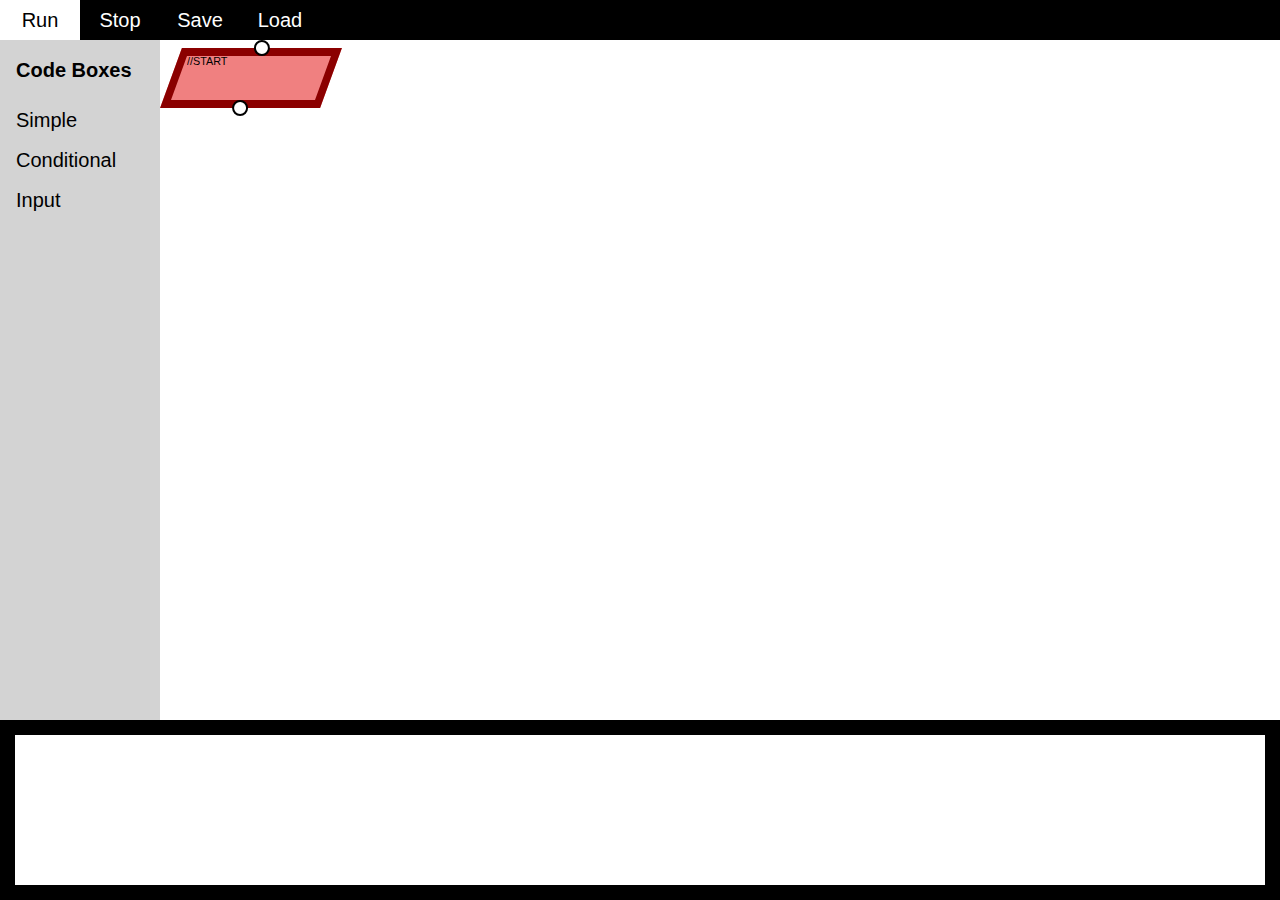
<file: index.html>
<!DOCTYPE html>
<html spellcheck= "false">
	<head>
		<title>FLOW</title>
		<meta charset="UTF-8" />
		<link rel="stylesheet" href="moseCSS.css">
	</head>
	<body>
		<div id = "console">
			<textarea id = "textbox"> </textarea>
		</div>
		<div id = "mainButtonsDiv">
			<button id = "runButton" class = "mainButtons"> Run </button>
			<button id = "stopButton" class = "mainButtons"> Stop </button>
			<button id = "saveButton" class = "mainButtons"> Save </button>
			<button id = "loadButton" class = "mainButtons"> Load </button>
		</div>
		<div id = "buttonPanel">
			<button id = "buttonPanelTitle"> Code Boxes </button>
			<button id = "simpleButton" class = "boxButtons"> Simple </button>
			<button id = "conditionalButton" class = "boxButtons"> Conditional </button>
			<button id = "inputButton" class = "boxButtons"> Input </button>
		</div>
		<div id = "codeArea">
			<div id = "scrollElement"></div>
			<svg id = "lineCanvas">
				<defs>
					<marker id="arrowHead" markerWidth="6" markerHeight="6" refY = "3" refX = "2" orient="auto">
						<polygon points = "0 0, 6 3, 0 6" style="fill: #000000;" />
					</marker>
				</defs>
			</svg>
		</div>
	</body>
	<script src = "draggability.js"></script>
	<script src = "codeboxBackend.js"></script>
	<script src = "newmain.js"></script>
	<script src = "codeSaver.js"></script> 
</html>
</file>
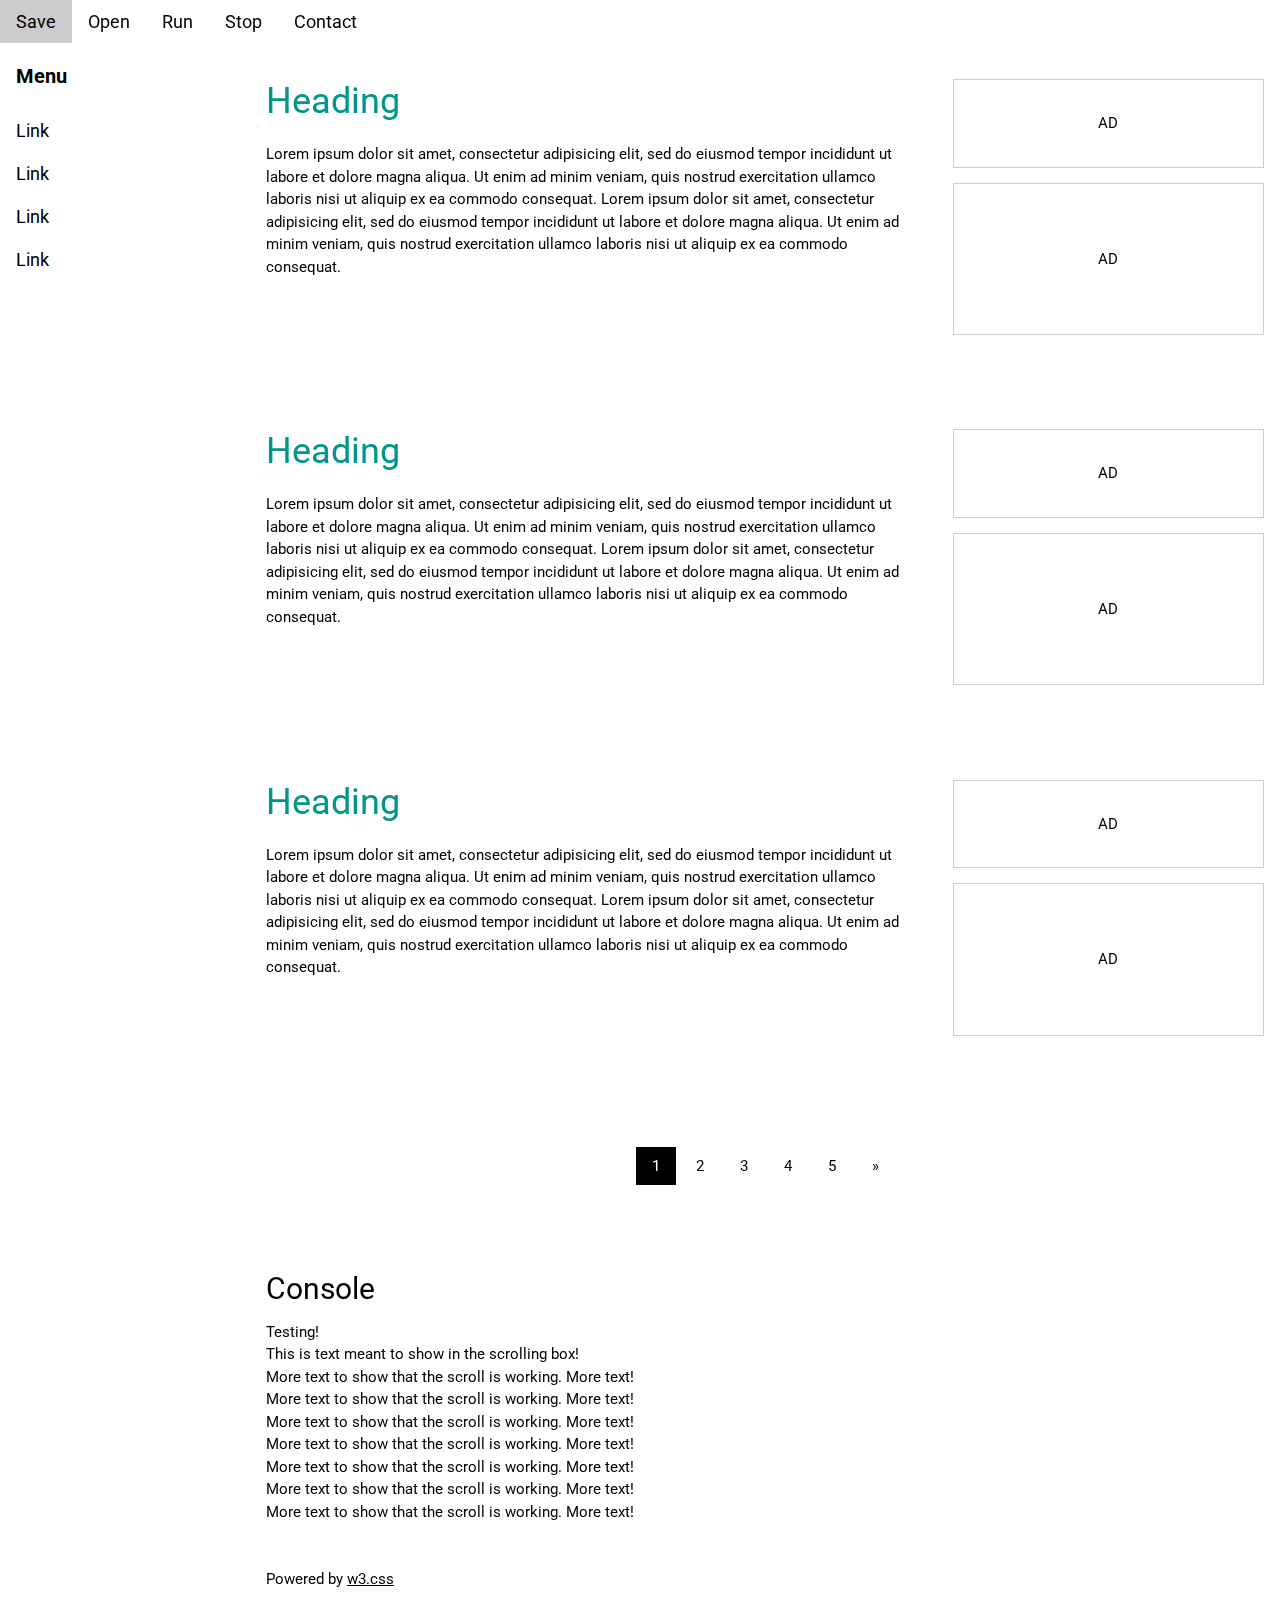
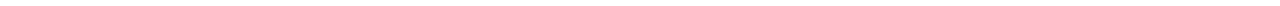
<file: TestTemplate.html>
<!DOCTYPE html>
<html>
<title>W3.CSS Template</title>
<meta charset="UTF-8">
<meta name="viewport" content="width=device-width, initial-scale=1">
<link rel="stylesheet" href="https://www.w3schools.com/w3css/4/w3.css">
<link rel="stylesheet" href="https://www.w3schools.com/lib/w3-theme-black.css">
<link rel="stylesheet" href="https://fonts.googleapis.com/css?family=Roboto">
<link rel="stylesheet" href="https://cdnjs.cloudflare.com/ajax/libs/font-awesome/4.7.0/css/font-awesome.min.css">
<style>
.scroll {
        color: black;
        background-color: #FFFFFF;
        width: 100%;
        height: 200px;
        overflow: scroll;
      }

html,body,h1,h2,h3,h4,h5,h6 {font-family: "Roboto", sans-serif;}
.w3-sidebar {
  z-index: 3;
  width: 250px;
  top: 43px;
  bottom: 0;
  height: inherit;
}
</style>
<body>

<!-- Navbar -->
<div class="w3-top">
  <div class="w3-bar w3-theme w3-top w3-left-align w3-large">
    <a class="w3-bar-item w3-button w3-right w3-hide-large w3-hover-white w3-large w3-theme-l1" href="javascript:void(0)" onclick="w3_open()"><i class="fa fa-bars"></i></a>
    <a href="#" class="w3-bar-item w3-button w3-theme-l1">Save</a>
    <a href="#" class="w3-bar-item w3-button w3-hide-small w3-hover-white">Open</a>
    <a href="#" class="w3-bar-item w3-button w3-hide-small w3-hover-white">Run</a>
    <a href="#" class="w3-bar-item w3-button w3-hide-small w3-hover-white">Stop</a>
    <a href="#" class="w3-bar-item w3-button w3-hide-small w3-hover-white">Contact</a>
  </div>
</div>

<!-- Sidebar -->
<nav class="w3-sidebar w3-bar-block w3-collapse w3-large w3-theme-l5 w3-animate-left" id="mySidebar">
  <a href="javascript:void(0)" onclick="w3_close()" class="w3-right w3-xlarge w3-padding-large w3-hover-black w3-hide-large" title="Close Menu">
    <i class="fa fa-remove"></i>
  </a>
  <h4 class="w3-bar-item"><b>Menu</b></h4>
  <a class="w3-bar-item w3-button w3-hover-black" href="#">Link</a>
  <a class="w3-bar-item w3-button w3-hover-black" href="#">Link</a>
  <a class="w3-bar-item w3-button w3-hover-black" href="#">Link</a>
  <a class="w3-bar-item w3-button w3-hover-black" href="#">Link</a>
</nav>

<!-- Overlay effect when opening sidebar on small screens -->
<div class="w3-overlay w3-hide-large" onclick="w3_close()" style="cursor:pointer" title="close side menu" id="myOverlay"></div>

<!-- Main content: shift it to the right by 250 pixels when the sidebar is visible -->
<div class="w3-main" style="margin-left:250px">

  <div class="w3-row w3-padding-64">
    <div class="w3-twothird w3-container">
      <h1 class="w3-text-teal">Heading</h1>
      <p>Lorem ipsum dolor sit amet, consectetur adipisicing elit, sed do eiusmod tempor incididunt ut labore et dolore magna aliqua. Ut enim ad minim veniam, quis nostrud exercitation ullamco laboris nisi ut aliquip ex ea commodo consequat. Lorem ipsum
        dolor sit amet, consectetur adipisicing elit, sed do eiusmod tempor incididunt ut labore et dolore magna aliqua. Ut enim ad minim veniam, quis nostrud exercitation ullamco laboris nisi ut aliquip ex ea commodo consequat.</p>
    </div>
    <div class="w3-third w3-container">
      <p class="w3-border w3-padding-large w3-padding-32 w3-center">AD</p>
      <p class="w3-border w3-padding-large w3-padding-64 w3-center">AD</p>
    </div>
  </div>

  <div class="w3-row">
    <div class="w3-twothird w3-container">
      <h1 class="w3-text-teal">Heading</h1>
      <p>Lorem ipsum dolor sit amet, consectetur adipisicing elit, sed do eiusmod tempor incididunt ut labore et dolore magna aliqua. Ut enim ad minim veniam, quis nostrud exercitation ullamco laboris nisi ut aliquip ex ea commodo consequat. Lorem ipsum
        dolor sit amet, consectetur adipisicing elit, sed do eiusmod tempor incididunt ut labore et dolore magna aliqua. Ut enim ad minim veniam, quis nostrud exercitation ullamco laboris nisi ut aliquip ex ea commodo consequat.</p>
    </div>
    <div class="w3-third w3-container">
      <p class="w3-border w3-padding-large w3-padding-32 w3-center">AD</p>
      <p class="w3-border w3-padding-large w3-padding-64 w3-center">AD</p>
    </div>
  </div>

  <div class="w3-row w3-padding-64">
    <div class="w3-twothird w3-container">
      <h1 class="w3-text-teal">Heading</h1>
      <p>Lorem ipsum dolor sit amet, consectetur adipisicing elit, sed do eiusmod tempor incididunt ut labore et dolore magna aliqua. Ut enim ad minim veniam, quis nostrud exercitation ullamco laboris nisi ut aliquip ex ea commodo consequat. Lorem ipsum
        dolor sit amet, consectetur adipisicing elit, sed do eiusmod tempor incididunt ut labore et dolore magna aliqua. Ut enim ad minim veniam, quis nostrud exercitation ullamco laboris nisi ut aliquip ex ea commodo consequat.</p>
    </div>
    <div class="w3-third w3-container">
      <p class="w3-border w3-padding-large w3-padding-32 w3-center">AD</p>
      <p class="w3-border w3-padding-large w3-padding-64 w3-center">AD</p>
    </div>
  </div>

  <!-- Pagination -->
  <div class="w3-center w3-padding-32">
    <div class="w3-bar">
      <a class="w3-button w3-black" href="#">1</a>
      <a class="w3-button w3-hover-black" href="#">2</a>
      <a class="w3-button w3-hover-black" href="#">3</a>
      <a class="w3-button w3-hover-black" href="#">4</a>
      <a class="w3-button w3-hover-black" href="#">5</a>
      <a class="w3-button w3-hover-black" href="#">»</a>
    </div>
  </div>

  <footer id="myFooter">
    <div class="w3-container w3-theme-l2 w3-padding-32">
      <h2>Console</h2>
      <!--SCROLLING-->
      <div class="scroll">
        Testing!<br/>This is text meant to show in the scrolling box!
        <br/>More text to show that the scroll is working. More text!
        <br/>More text to show that the scroll is working. More text!
        <br/>More text to show that the scroll is working. More text!
        <br/>More text to show that the scroll is working. More text!
        <br/>More text to show that the scroll is working. More text!
        <br/>More text to show that the scroll is working. More text!
        <br/>More text to show that the scroll is working. More text!
        <br/>More text to show that the scroll is working. More text!
        <br/>More text to show that the scroll is working. More text!
        <br/>More text to show that the scroll is working. More text!
        <br/>More text to show that the scroll is working. More text!
        <br/>More text to show that the scroll is working. More text!
      </div>
  </div>
    <div class="w3-container w3-theme-l1">
      <p>Powered by <a href="https://www.w3schools.com/w3css/default.asp" target="_blank">w3.css</a></p>
    </div>
  </footer>

<!-- END MAIN -->
</div>

<script>
// Get the Sidebar
var mySidebar = document.getElementById("mySidebar");

// Get the DIV with overlay effect
var overlayBg = document.getElementById("myOverlay");

// Toggle between showing and hiding the sidebar, and add overlay effect
function w3_open() {
    if (mySidebar.style.display === 'block') {
        mySidebar.style.display = 'none';
        overlayBg.style.display = "none";
    } else {
        mySidebar.style.display = 'block';
        overlayBg.style.display = "block";
    }
}

// Close the sidebar with the close button
function w3_close() {
    mySidebar.style.display = "none";
    overlayBg.style.display = "none";
}
</script>

</body>
</html>
</file>
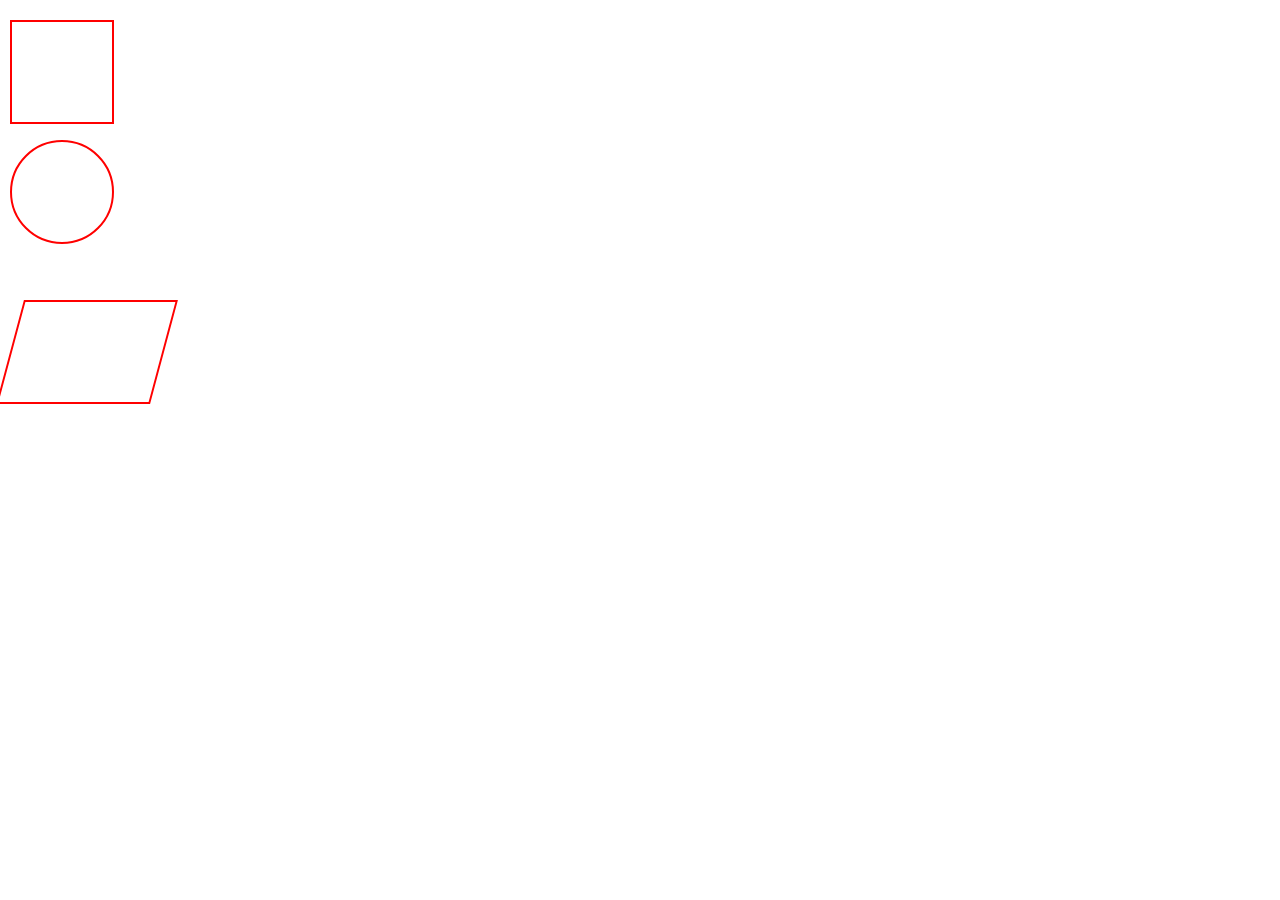
<file: WebStuff/test_for_drag.html>
<!doctype html>
<html lang="en">
<head>
<meta charset="UTF-8">
<title>title of my page</title>
<style>
    #square {
        width: 100px;
        height: 100px;
        background-color: #ffffff;
        border: 2px solid red;
        position: absolute;
    }
    #circle {
        width: 100px;
        height: 100px;
        border-radius: 50%;
        /*background: #555;*/
        /*background-color: #ffffff;*/
        border: 2px solid red;
        position: absolute;
    }
    #parallelogram{
      width: 150px;
      height: 100px;
      transform: skew(-15deg);
      /*background-color: #ffffff;*/
      border: 2px solid red;
      position: absolute;
    }

</style>
<script>
   window.onload = function() {
        var el = document.getElementById('square');
        var el2 = document.getElementById('circle');
        var el3 = document.getElementById('parallelogram');
        var mover = false, x, y, posx, posy, first = true;
        el.onmousedown = function() {
            mover = true;
        };
        el2.onmousedown = function() {
            mover = true;
        };
        el3.onmousedown = function() {
            mover = true;
        };
        el.onmouseup = function() {
            mover = false;
            first = true;
        };
        el2.onmouseup = function() {
            mover = false;
            first = true;
        };
        el3.onmouseup = function() {
            mover = false;
            first = true;
        };
        el.onmousemove = function(e) {
            if (mover) {
                if (first) {
                    x = e.offsetX;
                    y = e.offsetY;
                    first = false;
                }
                posx = e.pageX - x;
                posy = e.pageY - y;
                this.style.left = posx + 'px';
                this.style.top = posy + 'px';
            }
        };
        el2.onmousemove = function(e) {
            if (mover) {
                if (first) {
                    x = e.offsetX;
                    y = e.offsetY;
                    first = false;
                }
                posx = e.pageX - x;
                posy = e.pageY - y;
                this.style.left = posx + 'px';
                this.style.top = posy + 'px';
            }
          }
        el3.onmousemove = function(e) {
            if (mover) {
                if (first) {
                    x = e.offsetX;
                    y = e.offsetY;
                    first = false;
                  }
                  posx = e.pageX - x;
                  posy = e.pageY - y;
                  this.style.left = posx + 'px';
                  this.style.top = posy + 'px';
              }
        }
   }
</script>
</head>
<body>
    <div id="square" style="left: 10px; top:20px"></div>
    <div id="circle" style="left: 10px; top:140px"></div>
    <div id="parallelogram" style="left: 10px; top:300px"></div>

</body>
</html>
</file>
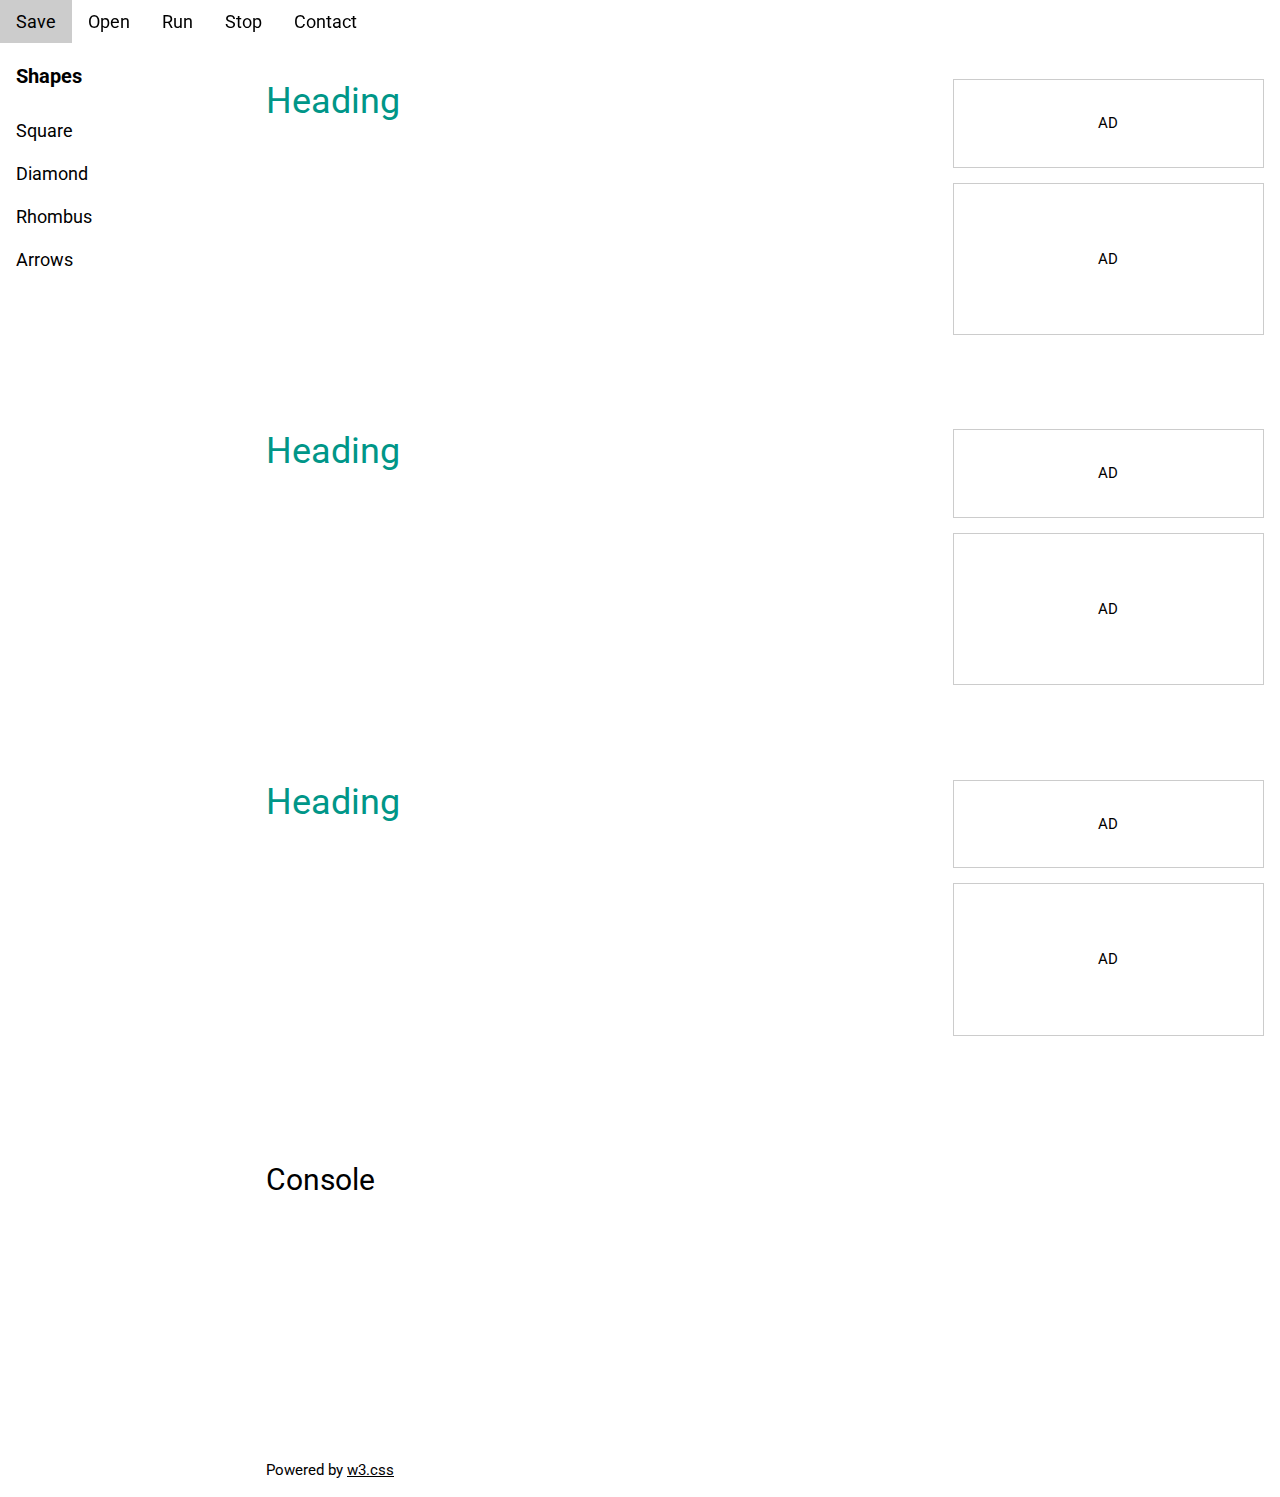
<file: WebStuff/TestTemplate.html>
<!DOCTYPE html>
<html>
<title>W3.CSS Template</title>
<meta charset="UTF-8">
<meta name="viewport" content="width=device-width, initial-scale=1">
<link rel="stylesheet" href="https://www.w3schools.com/w3css/4/w3.css">
<link rel="stylesheet" href="https://www.w3schools.com/lib/w3-theme-black.css">
<link rel="stylesheet" href="https://fonts.googleapis.com/css?family=Roboto">
<link rel="stylesheet" href="https://cdnjs.cloudflare.com/ajax/libs/font-awesome/4.7.0/css/font-awesome.min.css">
<style>
.scroll {
        color: black;
        background-color: #FFFFFF;
        width: 100%;
        height: 200px;
        overflow: scroll;
      }

html,body,h1,h2,h3,h4,h5,h6 {font-family: "Roboto", sans-serif;}
.w3-sidebar {
  z-index: 3;
  width: 250px;
  top: 43px;
  bottom: 0;
  height: inherit;
}
</style>
<body>

<!-- Navbar -->
<div class="w3-top">
  <div class="w3-bar w3-theme w3-top w3-left-align w3-large">
    <a class="w3-bar-item w3-button w3-right w3-hide-large w3-hover-white w3-large w3-theme-l1" href="javascript:void(0)" onclick="w3_open()"><i class="fa fa-bars"></i></a>
    <a href="#" class="w3-bar-item w3-button w3-theme-l1">Save</a>
    <a href="#" class="w3-bar-item w3-button w3-hide-small w3-hover-white">Open</a>
    <a href="#" class="w3-bar-item w3-button w3-hide-small w3-hover-white">Run</a>
    <a href="#" class="w3-bar-item w3-button w3-hide-small w3-hover-white">Stop</a>
    <a href="#" class="w3-bar-item w3-button w3-hide-small w3-hover-white">Contact</a>
  </div>
</div>

<!-- Sidebar -->
<nav class="w3-sidebar w3-bar-block w3-collapse w3-large w3-theme-l5 w3-animate-left" id="mySidebar">
  <a href="javascript:void(0)" onclick="w3_close()" class="w3-right w3-xlarge w3-padding-large w3-hover-black w3-hide-large" title="Close Menu">
    <i class="fa fa-remove"></i>
  </a>
  <h4 class="w3-bar-item"><b>Shapes</b></h4>
  <a class="w3-bar-item w3-button w3-hover-black" href="#">Square</a>
  <a class="w3-bar-item w3-button w3-hover-black" href="#">Diamond</a>
  <a class="w3-bar-item w3-button w3-hover-black" href="#">Rhombus</a>
  <a class="w3-bar-item w3-button w3-hover-black" href="#">Arrows</a>
</nav>

<!-- Overlay effect when opening sidebar on small screens -->
<div class="w3-overlay w3-hide-large" onclick="w3_close()" style="cursor:pointer" title="close side menu" id="myOverlay"></div>

<!-- Main content: shift it to the right by 250 pixels when the sidebar is visible -->
<div class="w3-main" style="margin-left:250px">

  <div class="w3-row w3-padding-64">
    <div class="w3-twothird w3-container">
      <h1 class="w3-text-teal">Heading</h1>
      
    </div>
    <div class="w3-third w3-container">
      <p class="w3-border w3-padding-large w3-padding-32 w3-center">AD</p>
      <p class="w3-border w3-padding-large w3-padding-64 w3-center">AD</p>
    </div>
  </div>

  <div class="w3-row">
    <div class="w3-twothird w3-container">
      <h1 class="w3-text-teal">Heading</h1>
      
    </div>
    <div class="w3-third w3-container">
      <p class="w3-border w3-padding-large w3-padding-32 w3-center">AD</p>
      <p class="w3-border w3-padding-large w3-padding-64 w3-center">AD</p>
    </div>
  </div>

  <div class="w3-row w3-padding-64">
    <div class="w3-twothird w3-container">
      <h1 class="w3-text-teal">Heading</h1>
      
    </div>
    <div class="w3-third w3-container">
      <p class="w3-border w3-padding-large w3-padding-32 w3-center">AD</p>
      <p class="w3-border w3-padding-large w3-padding-64 w3-center">AD</p>
    </div>
  </div>

  <!-- Pagination 
  <div class="w3-center w3-padding-32">
    <div class="w3-bar">
      <a class="w3-button w3-black" href="#">1</a>
      <a class="w3-button w3-hover-black" href="#">2</a>
      <a class="w3-button w3-hover-black" href="#">3</a>
      <a class="w3-button w3-hover-black" href="#">4</a>
      <a class="w3-button w3-hover-black" href="#">5</a>
      <a class="w3-button w3-hover-black" href="#">»</a>
    </div>
  </div>-->

  <footer id="myFooter">
    <div class="w3-container w3-theme-l2 w3-padding-32">
      <h2>Console</h2>
      <!--SCROLLING-->
      <div class="scroll">
        
      </div>
  </div>
    <div class="w3-container w3-theme-l1">
      <p>Powered by <a href="https://www.w3schools.com/w3css/default.asp" target="_blank">w3.css</a></p>
    </div>
  </footer>

<!-- END MAIN -->
</div>

<script>
// Get the Sidebar
var mySidebar = document.getElementById("mySidebar");

// Get the DIV with overlay effect
var overlayBg = document.getElementById("myOverlay");

// Toggle between showing and hiding the sidebar, and add overlay effect
function w3_open() {
    if (mySidebar.style.display === 'block') {
        mySidebar.style.display = 'none';
        overlayBg.style.display = "none";
    } else {
        mySidebar.style.display = 'block';
        overlayBg.style.display = "block";
    }
}

// Close the sidebar with the close button
function w3_close() {
    mySidebar.style.display = "none";
    overlayBg.style.display = "none";
}
</script>

</body>
</html>
</file>
<file: moseCSS.css>
* {
    margin: 0;
    padding: 0;

}
textarea {
    resize: none;
    font-family: Arial, Arial, sans-serif;
    line-height: 1;
    outline-style: none;
}

button:focus {
    outline:0;
}

body {
    background-color: black;
}
#textbox {
    font-size: 100%;
    border: none;
    width: calc(100% - 30px);
    height: calc(100% - 30px);
    transform: translate(15px, 15px);
}

#console {
    background-color: black;
    width: 100%;
    height: 20%;
    position: fixed;
    top: 80%
}

#mainButtonsDiv {
    position:fixed;
    min-width: 320px;
    background-color: black;
    width: 100%;
    height: 40px;
}

.mainButtons {
    background-color: black;
    border: none;
    border-radius: 0%;
    color: white;
    font-size: 20px;
    width: 80px;
    height: 40px;
    float: left;
}

.mainButtons:hover {
    background-color: white;
    color: black;
}
#buttonPanel {
    position: fixed;
    height: calc(80% - 40px);
    width: 160px;
    min-width: 160px;
    transform: translate(0, 40px);
    background-color: lightgrey;
}

#buttonPanelTitle {
    height: 60px;
    width: 160px;
    background-color: lightgrey;
    color: black;
    border: none;
    border-left: 16px solid lightgrey;
    font-size: 20px;
    text-align: left;
    font-weight: bold;
}

.boxButtons {
    background-color: lightgrey;
    border: none;
    border-radius: 0%;
    border-left: 16px solid lightgrey;
    color: black;
    font-size: 20px;
    width: 160px;
    height: 40px;
    text-align: left;
}

.boxButtons:hover {
    background-color: black;
    color: white;
    border-left: 16px solid black;
}

#codeArea {
    background-color:white;
    position: fixed;
    width: calc(100% - 160px);
    height: calc(80% - 40px);
    transform: translate(160px, 40px);
    overflow-y: hidden;
    overflow-x: hidden;
}

#scrollElement {
    width: 100%;
    height: 100%;
}

.s_code {
    font-size: 67.5%;
    border:none;
    width: 144px;
    height: 44px;
    background-color: #90EE90; /*GREEN*/
}

.s_box {
    position: absolute;
    height: 44px;
    width: 144px;
    border: 8px solid #3CB371;
}

.c_code {
    font-size: 67.5%;
    border: none;
    width: 74.793px; /* 84√2 - 44 */
    height: 44px;
    transform: rotate(-45deg) translate(-10.887px, 17.198px); /* 42 - 22√2, 21√2 - 12.5 */
    background-color: #FAFAD2; /*YELLOW*/
}

.c_box {
    position: absolute;
    background-color: #FAFAD2; /*YELLOW*/
    height: 84px;
    width: 84px;
    border: 8px solid #F5DEB3;
    transform: rotate(45deg);
}

.f_code { 
    font-size: 67.5%;
    border:none;
    width: 128px;
    height: 44px;
    transform: skew(20deg) translate(8px, 0px);
    background-color: #F08080; /*RED*/
}

.f_box {
    position: absolute;
    background-color: #F08080; /*RED*/
    height: 44px;
    width: 144px;
    border: 8px solid #8B0000;
    transform: skew(-20deg);
}

.i_code {
    font-size: 67.5%;
    border:none;
    width: 108.779px; /* 64√26/3 */
    height: 44px;
    transform: translate(25.610px, 8px); /* 80 - 32√26/3 */
    background-color: #00BFFF;
}

.i_box {
    position: absolute;
    border-radius: 50%;
    background-color: #00BFFF;
    border: 8px solid #4682B4; /*BLUE*/
    height: 60px;
    width: 160px;
}

.connector_line {
    position: absolute;
    stroke: black;
    stroke-width: 2px;
}

.connector_receiver {
    position: absolute;
    left: calc(50% - 8px);
    top: -16px;
    height: 12px;
    width: 12px;
    border: 2px solid black;
    border-radius: 50%;
    background-color: white;
}

.connector_primary {
    position: absolute;
    left: calc(50% - 8px);
    top: 100%;
    height: 12px;
    width: 12px;
    border: 2px solid black;
    border-radius: 50%;
    background-color: white;
}

.connector_secondary {
    position: absolute;
    left: calc(100% - 2.343px); /* 8 - 8/√2 */
    top: -13.567px; /* 8 + 8/√2 */
    height: 12px;
    width: 12px;
    border: 2px solid black;
    border-radius: 50%;
    background-color: white;
}

#lineCanvas {
    width: 100%;
    height: 100%;
    position: absolute;
    left: 0px;
    top: 0px;
    pointer-events: none;
    z-index: 1;
}

#lineCanvas > line {
    position: absolute;
    stroke: black;
    stroke-width: 2;
    marker-end: url(#arrowHead);
}

#arrowHead {
    pointer-events: none;
}
</file>
